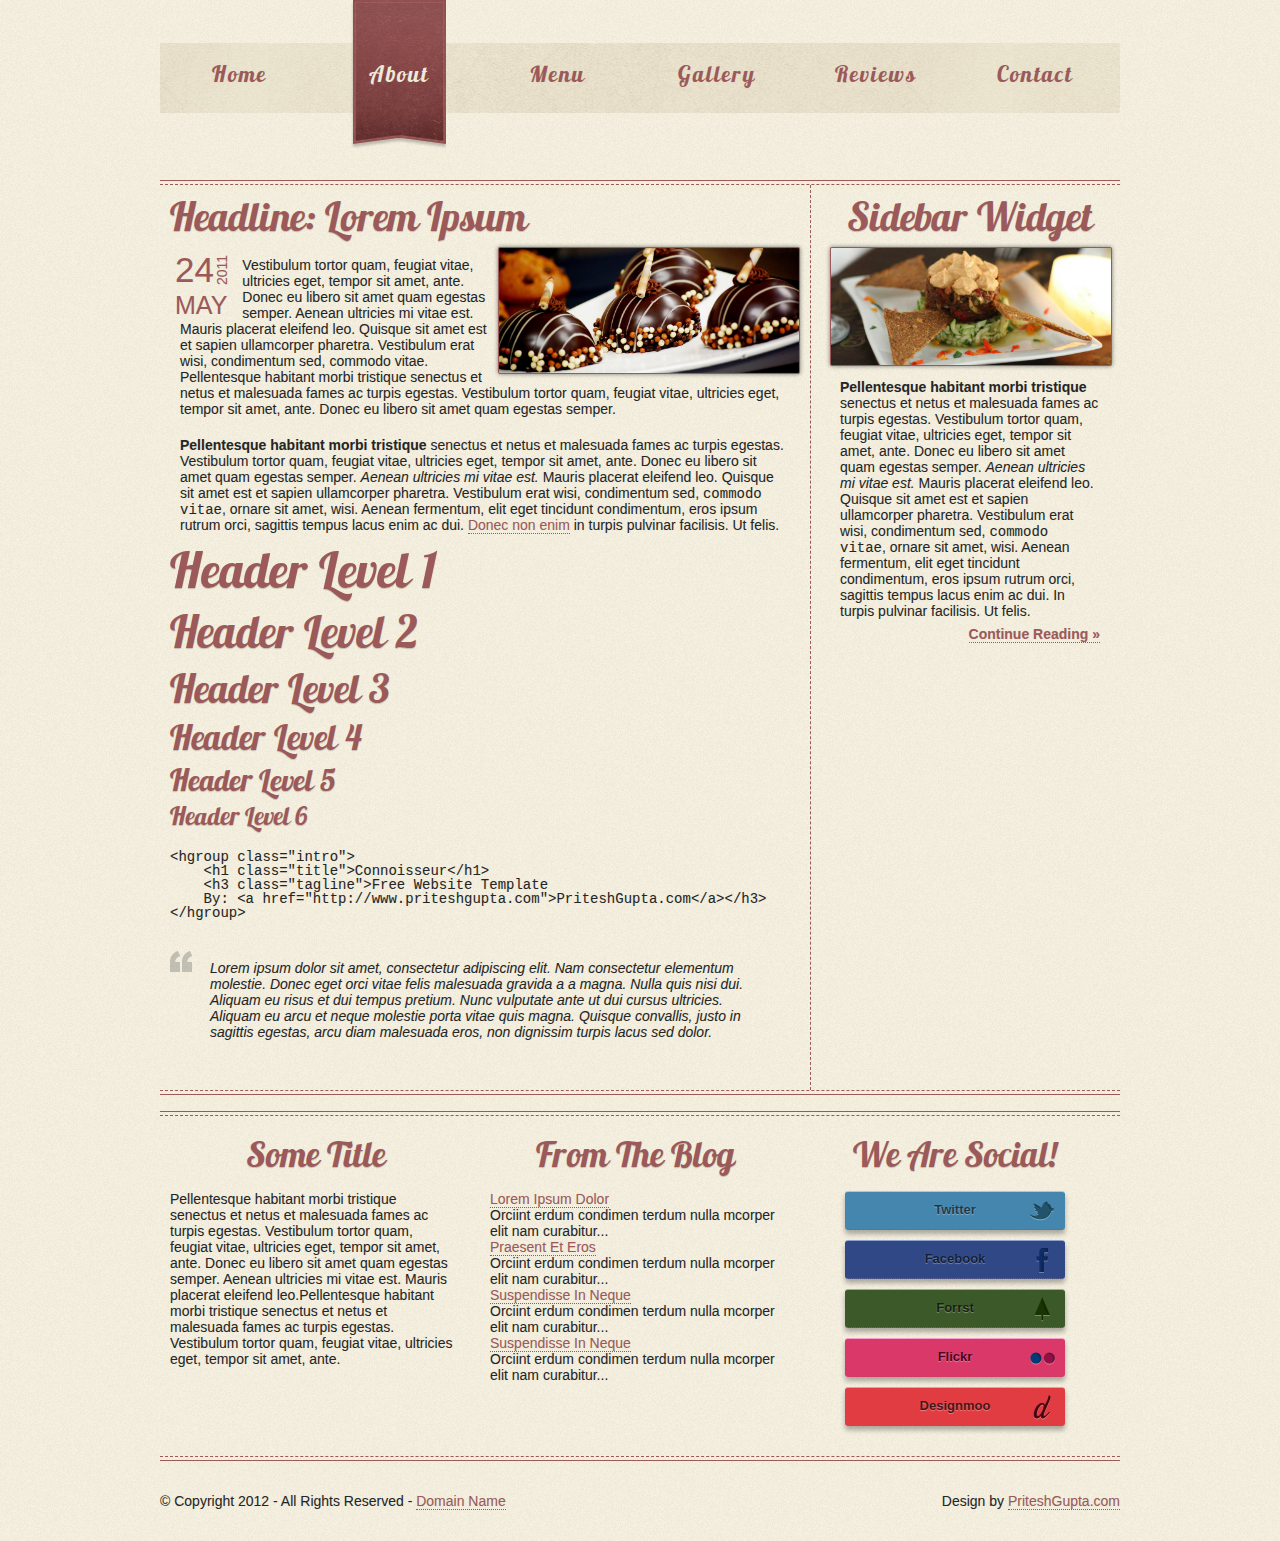
<file: about.html>
<!DOCTYPE HTML>
<html>
<head>
<meta http-equiv="Content-Type" content="text/html; charset=utf-8">
<title>Connoisseur</title>
<link href="styles/style.css" rel="stylesheet" type="text/css" media="screen" />
</head>
<body>
<div id="container">
  <header>
    <nav>
      <ul id="nav">
        <li><a href="index.html">Home</a></li>
        <li><a href="about.html" class="current">About</a></li>
        <li><a href="menu.html">Menu</a></li>
        <li><a href="gallery.html">Gallery</a></li>
        <li><a href="reviews.html">Reviews</a></li>
        <li><a href="contact.html">Contact</a></li>
      </ul>
    </nav>
  </header>
  <div class="wrapper">
    <div class="border"></div>
    <article>
      <h3>Headline: Lorem Ipsum</h3>
      <div class="date"><span class="day">24</span> <span class="month">May</span> <span class="year">2011</span> </div>
      <img src="images/home/3.jpg" width="300" class="right" alt="" />
      <p>Vestibulum tortor quam, feugiat vitae, ultricies eget, tempor sit amet, ante. Donec eu libero sit amet quam egestas semper. Aenean ultricies mi vitae est. Mauris placerat eleifend leo. Quisque sit amet est et sapien ullamcorper pharetra. Vestibulum erat wisi, condimentum sed, commodo vitae. Pellentesque habitant morbi tristique senectus et netus et malesuada fames ac turpis egestas. Vestibulum tortor quam, feugiat vitae, ultricies eget, tempor sit amet, ante. Donec eu libero sit amet quam egestas semper. </p>
      <p><strong>Pellentesque habitant morbi tristique</strong> senectus et netus et malesuada fames ac turpis egestas. Vestibulum tortor quam, feugiat vitae, ultricies eget, tempor sit amet, ante. Donec eu libero sit amet quam egestas semper. <em>Aenean ultricies mi vitae est.</em> Mauris placerat eleifend leo. Quisque sit amet est et sapien ullamcorper pharetra. Vestibulum erat wisi, condimentum sed, <code>commodo vitae</code>, ornare sit amet, wisi. Aenean fermentum, elit eget tincidunt condimentum, eros ipsum rutrum orci, sagittis tempus lacus enim ac dui. <a href="#">Donec non enim</a> in turpis pulvinar facilisis. Ut felis.</p>
      <h1>Header Level 1</h1>
      <h2>Header Level 2</h2>
      <h3>Header Level 3</h3>
      <h4>Header Level 4</h4>
      <h5>Header Level 5</h5>
      <h6>Header Level 6</h6>
      <pre><code>
&lt;hgroup class="intro"&gt;
    &lt;h1 class="title"&gt;Connoisseur&lt;/h1&gt;
    &lt;h3 class="tagline"&gt;Free Website Template 
    By: &lt;a href="http://www.priteshgupta.com"&gt;PriteshGupta.com&lt;/a&gt;&lt;/h3&gt;
&lt;/hgroup&gt;
</code></pre>
      <blockquote>
        <p>Lorem ipsum dolor sit amet, consectetur adipiscing elit. Nam consectetur elementum molestie. Donec eget orci vitae felis malesuada gravida a a magna. Nulla quis nisi dui. Aliquam eu risus et dui tempus pretium. Nunc vulputate ante ut dui cursus ultricies. Aliquam eu arcu et neque molestie porta vitae quis magna. Quisque convallis, justo in sagittis egestas, arcu diam malesuada eros, non dignissim turpis lacus sed dolor.</p>
      </blockquote>
    </article>
    <aside class="sidebar">
      <h3>Sidebar Widget</h3>
      <img src="images/home/1.jpg" width="280" alt="" />
      <p><strong>Pellentesque habitant morbi tristique</strong> senectus et netus et malesuada fames ac turpis egestas. Vestibulum tortor quam, feugiat vitae, ultricies eget, tempor sit amet, ante. Donec eu libero sit amet quam egestas semper. <em>Aenean ultricies mi vitae est.</em> Mauris placerat eleifend leo. Quisque sit amet est et sapien ullamcorper pharetra. Vestibulum erat wisi, condimentum sed, <code>commodo vitae</code>, ornare sit amet, wisi. Aenean fermentum, elit eget tincidunt condimentum, eros ipsum rutrum orci, sagittis tempus lacus enim ac dui. In turpis pulvinar facilisis. Ut felis.<br>
        <a href="" class="right" style="padding-top:7px"><strong>Continue Reading &raquo;</strong></a></p>
    </aside>
    <div class="border2"></div>
    <br>
  </div>
  <footer>
    <div class="border"></div>
    <div class="footer-widget">
      <h4>Some Title</h4>
      <p>Pellentesque habitant morbi tristique senectus et netus et malesuada fames ac turpis egestas. Vestibulum tortor quam, feugiat vitae, ultricies eget, tempor sit amet, ante. Donec eu libero sit amet quam egestas semper. Aenean ultricies mi vitae est. Mauris placerat eleifend leo.Pellentesque habitant morbi tristique senectus et netus et malesuada fames ac turpis egestas. Vestibulum tortor quam, feugiat vitae, ultricies eget, tempor sit amet, ante. </p>
    </div>
    <div class="footer-widget">
      <h4>From The Blog</h4>
      <ul class="blog">
        <li><a href="#">Lorem Ipsum Dolor</a><br/>
          Orciint erdum condimen terdum nulla mcorper elit nam curabitur... </li>
        <li><a href="#">Praesent Et Eros</a><br/>
          Orciint erdum condimen terdum nulla mcorper elit nam curabitur... </li>
        <li><a href="#">Suspendisse In Neque</a><br/>
          Orciint erdum condimen terdum nulla mcorper elit nam curabitur... </li>
        <li><a href="#">Suspendisse In Neque</a><br/>
          Orciint erdum condimen terdum nulla mcorper elit nam curabitur... </li>
      </ul>
    </div>
    <div class="footer-widget">
      <h4>We Are Social!</h4>
      <div id="social"> <a href="http://twitter.com/priteshgupta" class="s3d twitter"> Twitter <span class="icons twitter"></span> </a> <a href="http://www.facebook.com/priteshgupta" class="s3d facebook"> Facebook <span class="icons facebook"></span> </a> <a href="http://forrst.com/people/priteshgupta" class="s3d forrst"> Forrst <span class="icons forrst"></span> </a> <a href="http://www.flickr.com/photos/priteshgupta" class="s3d flickr"> Flickr <span class="icons flickr"></span> </a> <a href="#" class="s3d designmoo"> Designmoo <span class="icons designmoo"></span> </a> </div>
    </div>
    <div class="border2"></div>
    <br />
    <span class="copyright"><span class="left"><br />
    &copy; Copyright 2012 - All Rights Reserved - <a href="#">Domain Name</a></span><span class="right"><br />
    Design by <a href="http://www.priteshgupta.com">PriteshGupta.com</a><br />
    <br>
    <br />
    </span></span></footer>
</div>
</body>
</html>
</file>
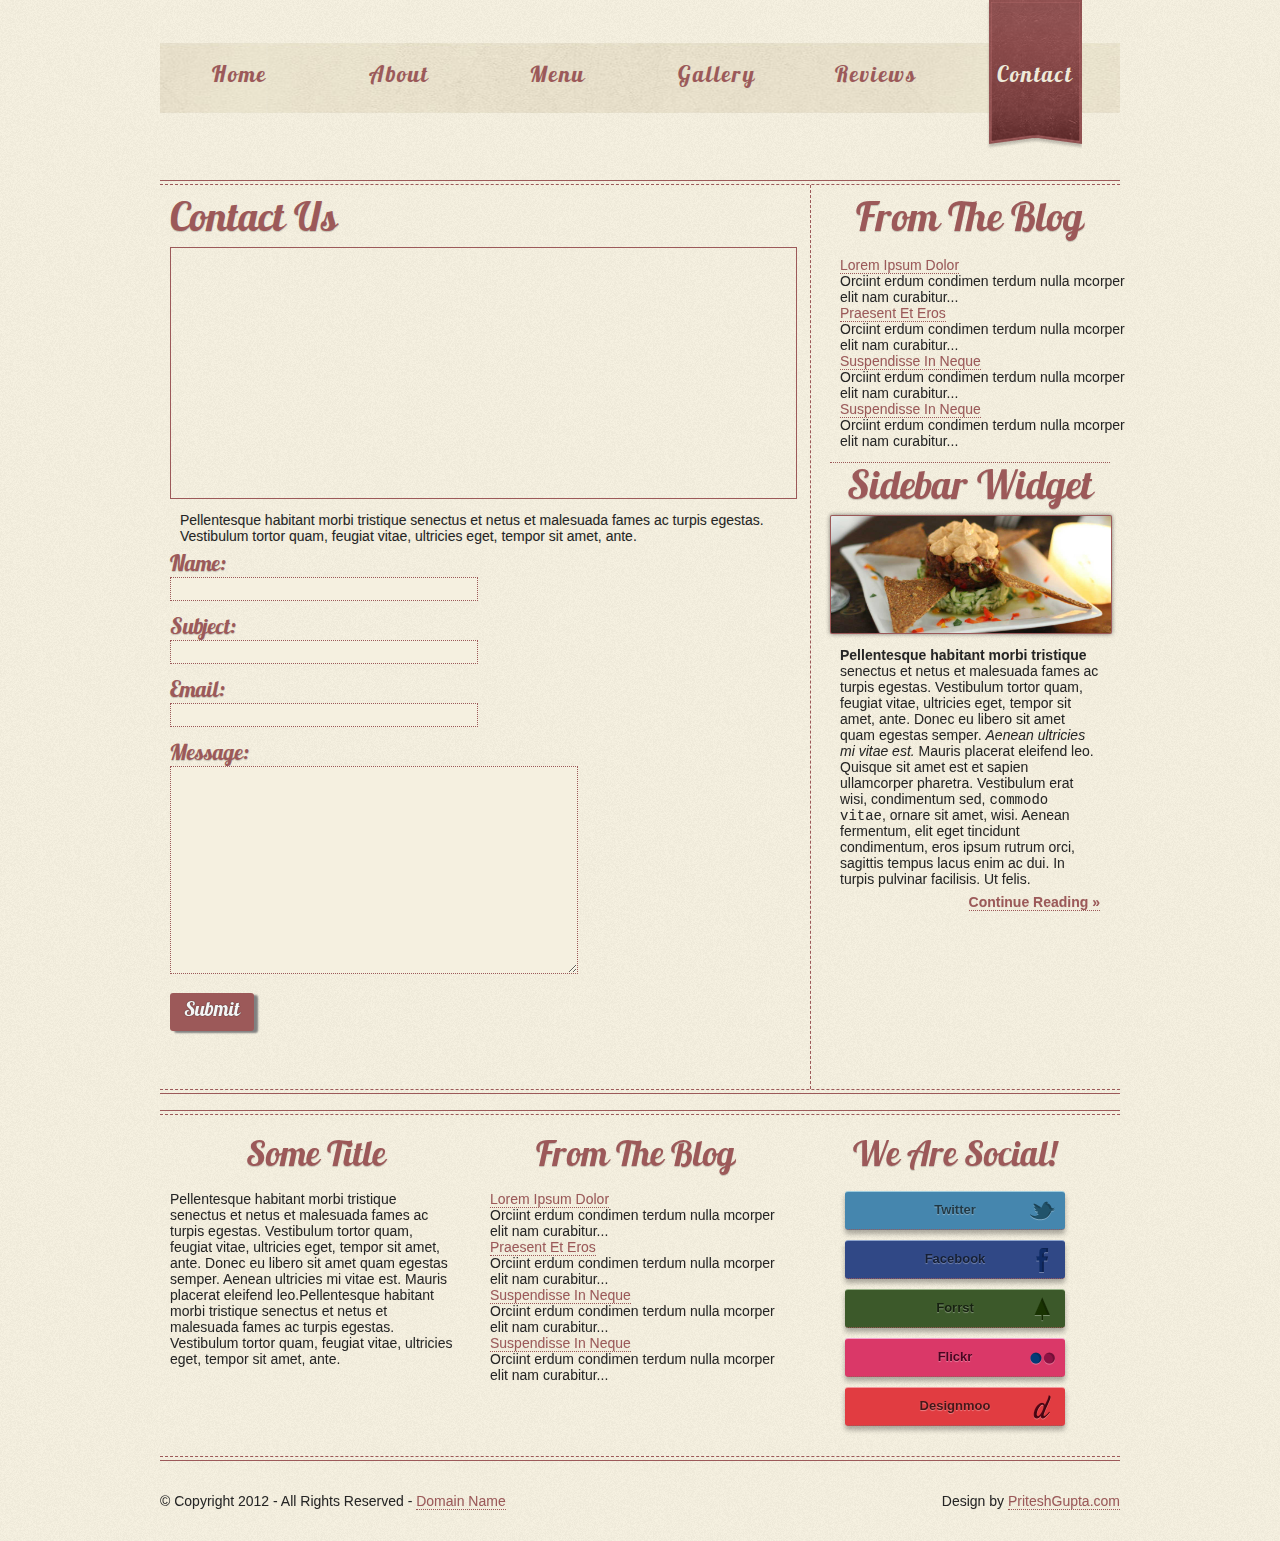
<file: contact.html>
<!DOCTYPE HTML>
<html>
<head>
<meta http-equiv="Content-Type" content="text/html; charset=utf-8">
<title>Connoisseur</title>
<link href="styles/style.css" rel="stylesheet" type="text/css" media="screen" />
</head>
<body>
<div id="container">
  <header>
    <nav>
      <ul id="nav">
        <li><a href="index.html">Home</a></li>
        <li><a href="about.html">About</a></li>
        <li><a href="menu.html">Menu</a></li>
        <li><a href="gallery.html">Gallery</a></li>
        <li><a href="reviews.html">Reviews</a></li>
        <li><a href="contact.html" class="current">Contact</a></li>
      </ul>
    </nav>
  </header>
  <div class="wrapper">
    <div class="border"></div>
    <article>
      <h3>Contact Us</h3>
      <iframe width="625" height="250" src="http://maps.google.com/maps?f=q&amp;source=s_q&amp;hl=en&amp;geocode=&amp;q=701+1st+Ave,+Sunnyvale,+CA+94089,+USA&amp;aq=0&amp;oq=701+&amp;sll=37.0625,-95.677068&amp;sspn=45.418852,93.076172&amp;t=v&amp;ie=UTF8&amp;hq=&amp;hnear=701+1st+Ave,+Sunnyvale,+California+94089&amp;z=14&amp;ll=37.417222,-122.02511&amp;output=embed"></iframe>
      <br />
      <p>Pellentesque habitant morbi tristique senectus et netus et malesuada fames ac turpis egestas. Vestibulum tortor quam, feugiat vitae, ultricies eget, tempor sit amet, ante.</p>
      <form action="#" method="post">
        <label for="name">Name:</label>
        <br>
        <input type="text" name="name" id="name" value="" tabindex="1" required/>
        <br>
        <br>
        <label for="name">Subject:</label>
        <br>
        <input type="text" name="name" id="subject" value="" tabindex="1" />
        <br>
        <br>
        <label for="name">Email:</label>
        <br>
        <input type="text" name="name" id="email" value="" tabindex="1" required/>
        <br>
        <br>
        <label for="textarea">Message:</label>
        <br>
        <textarea cols="40" rows="8" name="textarea" id="textarea"></textarea>
        <br>
        <br>
        <input type="submit" value="Submit" class="button" />
      </form>
      <br>
      <br>
      <br>
    </article>
    <aside class="sidebar">
      <h3>From The Blog</h3>
      <ul class="blog">
        <li><a href="#">Lorem Ipsum Dolor</a><br/>
          Orciint erdum condimen terdum nulla mcorper elit nam curabitur... </li>
        <li><a href="#">Praesent Et Eros</a><br/>
          Orciint erdum condimen terdum nulla mcorper elit nam curabitur... </li>
        <li><a href="#">Suspendisse In Neque</a><br/>
          Orciint erdum condimen terdum nulla mcorper elit nam curabitur... </li>
        <li><a href="#">Suspendisse In Neque</a><br/>
          Orciint erdum condimen terdum nulla mcorper elit nam curabitur... </li>
      </ul>
      <div class="border3"></div>
      <h3>Sidebar Widget</h3>
      <img src="images/home/1.jpg" width="280" alt="" />
      <p><strong>Pellentesque habitant morbi tristique</strong> senectus et netus et malesuada fames ac turpis egestas. Vestibulum tortor quam, feugiat vitae, ultricies eget, tempor sit amet, ante. Donec eu libero sit amet quam egestas semper. <em>Aenean ultricies mi vitae est.</em> Mauris placerat eleifend leo. Quisque sit amet est et sapien ullamcorper pharetra. Vestibulum erat wisi, condimentum sed, <code>commodo vitae</code>, ornare sit amet, wisi. Aenean fermentum, elit eget tincidunt condimentum, eros ipsum rutrum orci, sagittis tempus lacus enim ac dui. In turpis pulvinar facilisis. Ut felis.<br>
        <a href="" class="right" style="padding-top:7px"><strong>Continue Reading &raquo;</strong></a></p>
    </aside>
    <div class="border2"></div>
    <br>
  </div>
  <footer>
    <div class="border"></div>
    <div class="footer-widget">
      <h4>Some Title</h4>
      <p>Pellentesque habitant morbi tristique senectus et netus et malesuada fames ac turpis egestas. Vestibulum tortor quam, feugiat vitae, ultricies eget, tempor sit amet, ante. Donec eu libero sit amet quam egestas semper. Aenean ultricies mi vitae est. Mauris placerat eleifend leo.Pellentesque habitant morbi tristique senectus et netus et malesuada fames ac turpis egestas. Vestibulum tortor quam, feugiat vitae, ultricies eget, tempor sit amet, ante. </p>
    </div>
    <div class="footer-widget">
      <h4>From The Blog</h4>
      <ul class="blog">
        <li><a href="#">Lorem Ipsum Dolor</a><br/>
          Orciint erdum condimen terdum nulla mcorper elit nam curabitur... </li>
        <li><a href="#">Praesent Et Eros</a><br/>
          Orciint erdum condimen terdum nulla mcorper elit nam curabitur... </li>
        <li><a href="#">Suspendisse In Neque</a><br/>
          Orciint erdum condimen terdum nulla mcorper elit nam curabitur... </li>
        <li><a href="#">Suspendisse In Neque</a><br/>
          Orciint erdum condimen terdum nulla mcorper elit nam curabitur... </li>
      </ul>
    </div>
    <div class="footer-widget">
      <h4>We Are Social!</h4>
      <div id="social"> <a href="http://twitter.com/priteshgupta" class="s3d twitter"> Twitter <span class="icons twitter"></span> </a> <a href="http://www.facebook.com/priteshgupta" class="s3d facebook"> Facebook <span class="icons facebook"></span> </a> <a href="http://forrst.com/people/priteshgupta" class="s3d forrst"> Forrst <span class="icons forrst"></span> </a> <a href="http://www.flickr.com/photos/priteshgupta" class="s3d flickr"> Flickr <span class="icons flickr"></span> </a> <a href="#" class="s3d designmoo"> Designmoo <span class="icons designmoo"></span> </a> </div>
    </div>
    <div class="border2"></div>
    <br />
    <span class="copyright"><span class="left"><br />
    &copy; Copyright 2012 - All Rights Reserved - <a href="#">Domain Name</a></span><span class="right"><br />
    Design by <a href="http://www.priteshgupta.com">PriteshGupta.com</a><br />
    <br>
    <br />
    </span></span></footer>
</div>
</body>
</html>
</file>
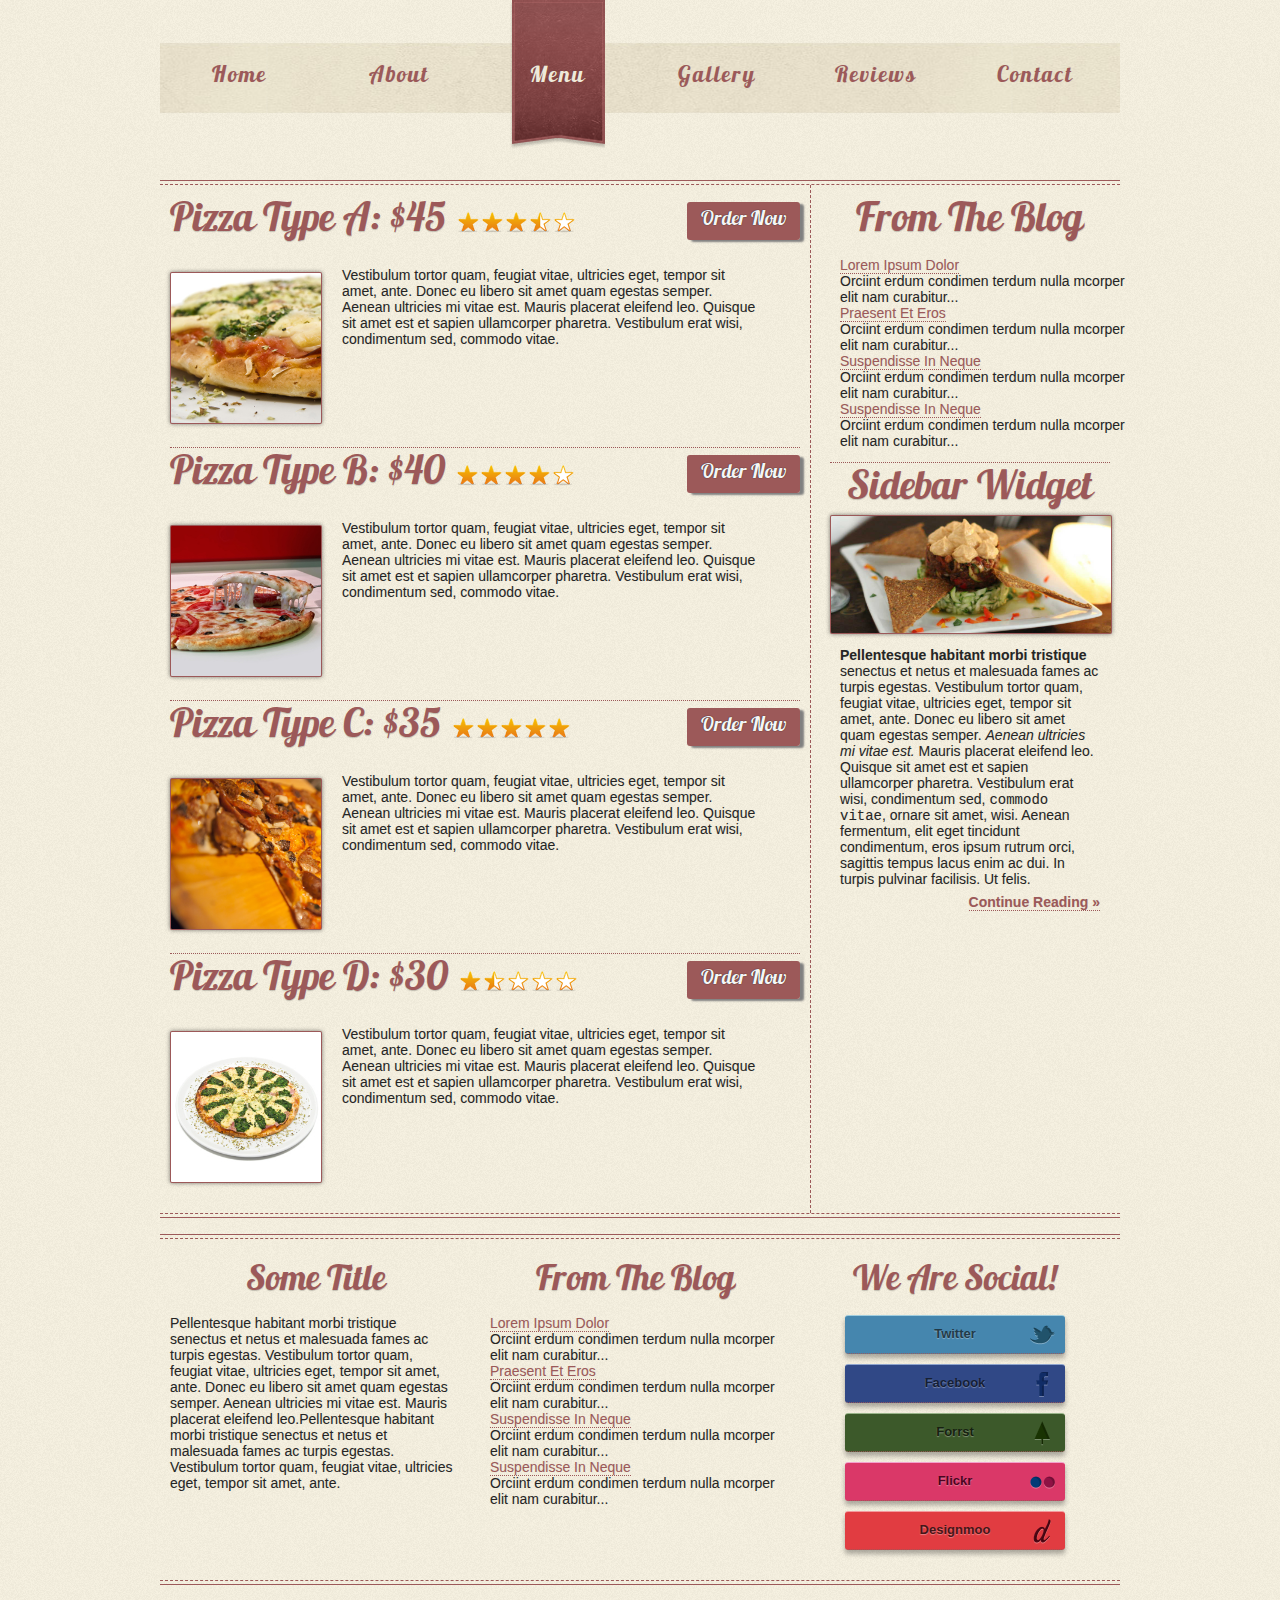
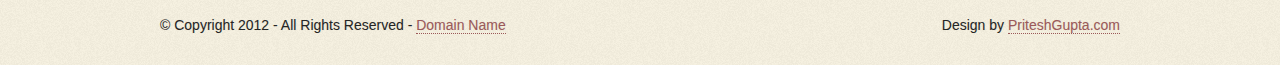
<file: menu.html>
<!DOCTYPE HTML>
<html>
<head>
<meta http-equiv="Content-Type" content="text/html; charset=utf-8">
<title>Connoisseur</title>
<link href="styles/style.css" rel="stylesheet" type="text/css" media="screen" />
</head>
<body>
<div id="container">
  <header>
    <nav>
      <ul id="nav">
        <li><a href="index.html">Home</a></li>
        <li><a href="about.html">About</a></li>
        <li><a href="menu.html" class="current">Menu</a></li>
        <li><a href="gallery.html">Gallery</a></li>
        <li><a href="reviews.html">Reviews</a></li>
        <li><a href="contact.html">Contact</a></li>
      </ul>
    </nav>
  </header>
  <div class="wrapper">
    <div class="border"></div>
    <article class="menu">
      <div class="left">
        <h3>Pizza Type A: $45</h3>
      </div>
      <div class="left star"><img src="images/star_full.png" class="noeffects" alt=""><img src="images/star_full.png" class="noeffects" alt=""><img src="images/star_full.png" class="noeffects" alt=""><img src="images/star_half_full.png" class="noeffects" alt=""><img src="images/star_empty.png" class="noeffects" alt=""></div>
      <div class="right menu-order"><a class="button" href="">Order Now</a></div>
      <img src="images/menu/pizza2.jpeg" class="left clear item" width="150" alt="">
      <p class="left">Vestibulum tortor quam, feugiat vitae, ultricies eget, tempor sit amet, ante. Donec eu libero sit amet quam egestas semper. Aenean ultricies mi vitae est. Mauris placerat eleifend leo. Quisque sit amet est et sapien ullamcorper pharetra. Vestibulum erat wisi, condimentum sed, commodo vitae.</p>
      <div class="border3"></div>
      <div class="left">
        <h3>Pizza Type B: $40</h3>
      </div>
      <div class="left star"><img src="images/star_full.png" class="noeffects" alt=""><img src="images/star_full.png" class="noeffects" alt=""><img src="images/star_full.png" class="noeffects" alt=""><img src="images/star_full.png" class="noeffects" alt=""><img src="images/star_empty.png" class="noeffects" alt=""></div>
      <div class="right menu-order"><a class="button" href="">Order Now</a></div>
      <img src="images/menu/pizza4.jpeg" class="left clear item" width="150" alt="">
      <p class="left">Vestibulum tortor quam, feugiat vitae, ultricies eget, tempor sit amet, ante. Donec eu libero sit amet quam egestas semper. Aenean ultricies mi vitae est. Mauris placerat eleifend leo. Quisque sit amet est et sapien ullamcorper pharetra. Vestibulum erat wisi, condimentum sed, commodo vitae.</p>
      <div class="border3"></div>
      <div class="left">
        <h3>Pizza Type C: $35</h3>
      </div>
      <div class="left star"><img src="images/star_full.png" class="noeffects" alt=""><img src="images/star_full.png" class="noeffects" alt=""><img src="images/star_full.png" class="noeffects" alt=""><img src="images/star_full.png" class="noeffects" alt=""><img src="images/star_full.png" class="noeffects" alt=""></div>
      <div class="right menu-order"><a class="button" href="">Order Now</a></div>
      <img src="images/menu/pizza.jpeg" class="left clear item" width="150" alt="">
      <p class="left">Vestibulum tortor quam, feugiat vitae, ultricies eget, tempor sit amet, ante. Donec eu libero sit amet quam egestas semper. Aenean ultricies mi vitae est. Mauris placerat eleifend leo. Quisque sit amet est et sapien ullamcorper pharetra. Vestibulum erat wisi, condimentum sed, commodo vitae.</p>
      <div class="border3"></div>
      <div class="left">
        <h3>Pizza Type D: $30</h3>
      </div>
      <div class="left star"><img src="images/star_full.png" class="noeffects" alt=""><img src="images/star_half_full.png" class="noeffects" alt=""><img src="images/star_empty.png" class="noeffects" alt=""><img src="images/star_empty.png" class="noeffects" alt=""><img src="images/star_empty.png" class="noeffects" alt=""></div>
      <div class="right menu-order"><a class="button" href="">Order Now</a></div>
      <img src="images/menu/pizza3.jpeg" class="left clear item" width="150" alt="">
      <p class="left">Vestibulum tortor quam, feugiat vitae, ultricies eget, tempor sit amet, ante. Donec eu libero sit amet quam egestas semper. Aenean ultricies mi vitae est. Mauris placerat eleifend leo. Quisque sit amet est et sapien ullamcorper pharetra. Vestibulum erat wisi, condimentum sed, commodo vitae.</p>
    </article>
    <aside class="sidebar">
      <h3>From The Blog</h3>
      <ul class="blog">
        <li><a href="#">Lorem Ipsum Dolor</a><br/>
          Orciint erdum condimen terdum nulla mcorper elit nam curabitur... </li>
        <li><a href="#">Praesent Et Eros</a><br/>
          Orciint erdum condimen terdum nulla mcorper elit nam curabitur... </li>
        <li><a href="#">Suspendisse In Neque</a><br/>
          Orciint erdum condimen terdum nulla mcorper elit nam curabitur... </li>
        <li><a href="#">Suspendisse In Neque</a><br/>
          Orciint erdum condimen terdum nulla mcorper elit nam curabitur... </li>
      </ul>
      <div class="border3"></div>
      <h3>Sidebar Widget</h3>
      <img src="images/home/1.jpg" width="280" alt="" />
      <p><strong>Pellentesque habitant morbi tristique</strong> senectus et netus et malesuada fames ac turpis egestas. Vestibulum tortor quam, feugiat vitae, ultricies eget, tempor sit amet, ante. Donec eu libero sit amet quam egestas semper. <em>Aenean ultricies mi vitae est.</em> Mauris placerat eleifend leo. Quisque sit amet est et sapien ullamcorper pharetra. Vestibulum erat wisi, condimentum sed, <code>commodo vitae</code>, ornare sit amet, wisi. Aenean fermentum, elit eget tincidunt condimentum, eros ipsum rutrum orci, sagittis tempus lacus enim ac dui. In turpis pulvinar facilisis. Ut felis.<br>
        <a href="" class="right" style="padding-top:7px"><strong>Continue Reading &raquo;</strong></a></p>
    </aside>
    <div class="border2"></div>
    <br>
  </div>
  <footer>
    <div class="border"></div>
    <div class="footer-widget">
      <h4>Some Title</h4>
      <p>Pellentesque habitant morbi tristique senectus et netus et malesuada fames ac turpis egestas. Vestibulum tortor quam, feugiat vitae, ultricies eget, tempor sit amet, ante. Donec eu libero sit amet quam egestas semper. Aenean ultricies mi vitae est. Mauris placerat eleifend leo.Pellentesque habitant morbi tristique senectus et netus et malesuada fames ac turpis egestas. Vestibulum tortor quam, feugiat vitae, ultricies eget, tempor sit amet, ante. </p>
    </div>
    <div class="footer-widget">
      <h4>From The Blog</h4>
      <ul class="blog">
        <li><a href="#">Lorem Ipsum Dolor</a><br/>
          Orciint erdum condimen terdum nulla mcorper elit nam curabitur... </li>
        <li><a href="#">Praesent Et Eros</a><br/>
          Orciint erdum condimen terdum nulla mcorper elit nam curabitur... </li>
        <li><a href="#">Suspendisse In Neque</a><br/>
          Orciint erdum condimen terdum nulla mcorper elit nam curabitur... </li>
        <li><a href="#">Suspendisse In Neque</a><br/>
          Orciint erdum condimen terdum nulla mcorper elit nam curabitur... </li>
      </ul>
    </div>
    <div class="footer-widget">
      <h4>We Are Social!</h4>
      <div id="social"> <a href="http://twitter.com/priteshgupta" class="s3d twitter"> Twitter <span class="icons twitter"></span> </a> <a href="http://www.facebook.com/priteshgupta" class="s3d facebook"> Facebook <span class="icons facebook"></span> </a> <a href="http://forrst.com/people/priteshgupta" class="s3d forrst"> Forrst <span class="icons forrst"></span> </a> <a href="http://www.flickr.com/photos/priteshgupta" class="s3d flickr"> Flickr <span class="icons flickr"></span> </a> <a href="#" class="s3d designmoo"> Designmoo <span class="icons designmoo"></span> </a> </div>
    </div>
    <div class="border2"></div>
    <br />
    <span class="copyright"><span class="left"><br />
    &copy; Copyright 2012 - All Rights Reserved - <a href="#">Domain Name</a></span><span class="right"><br />
    Design by <a href="http://www.priteshgupta.com">PriteshGupta.com</a><br />
    <br>
    <br />
    </span></span></footer>
</div>
</body>
</html>
</file>
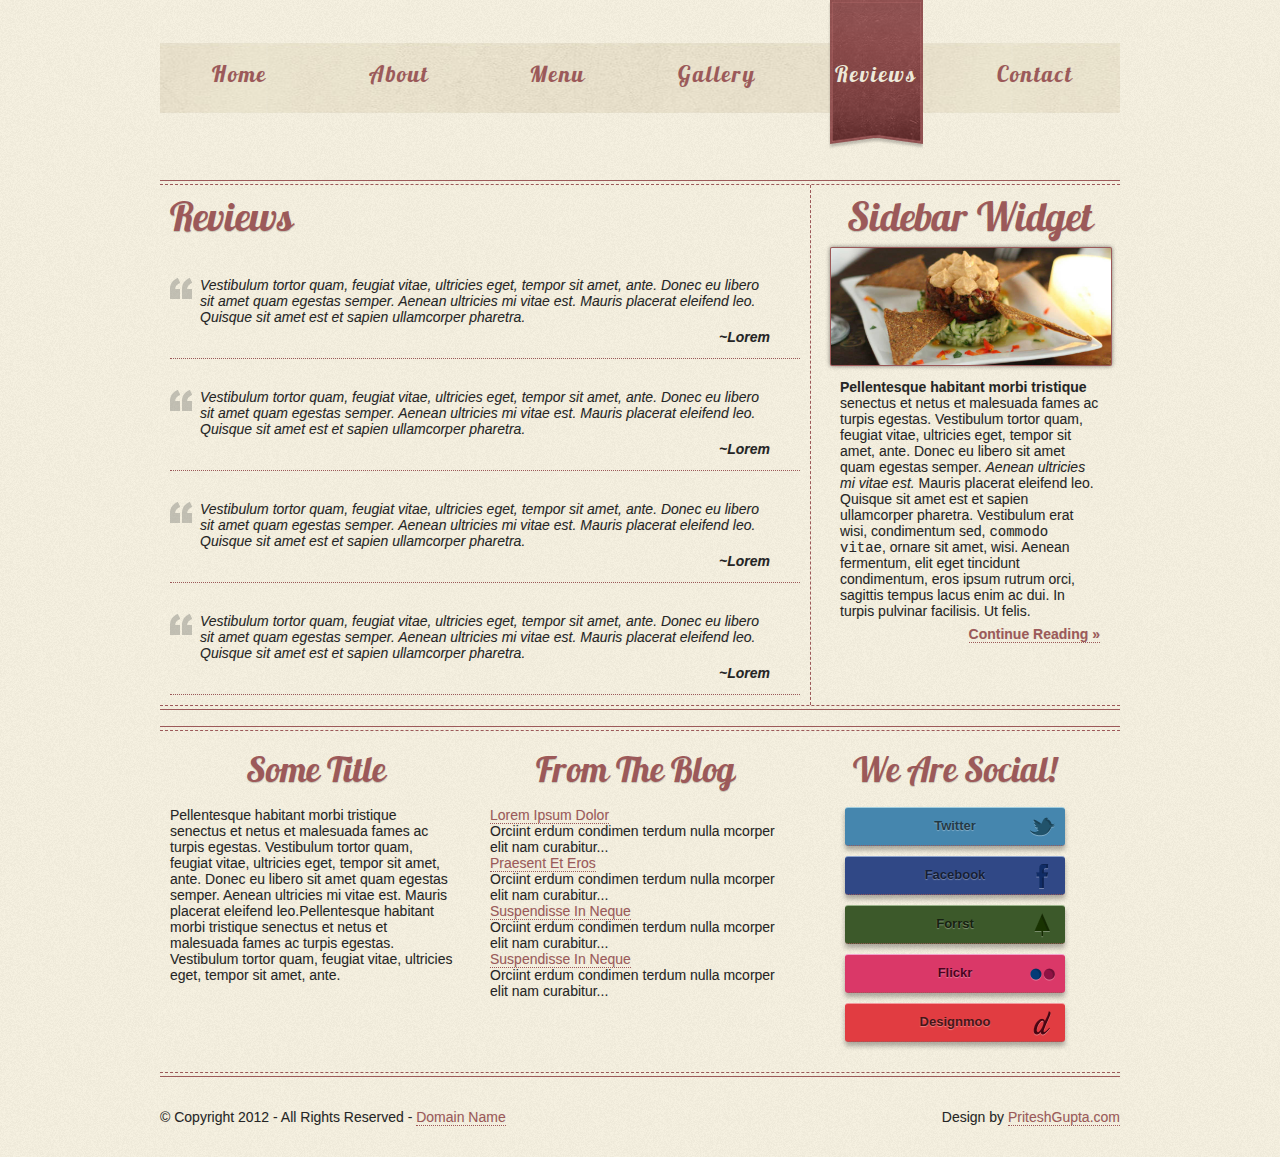
<file: reviews.html>
<!DOCTYPE HTML>
<html>
<head>
<meta http-equiv="Content-Type" content="text/html; charset=utf-8">
<title>Connoisseur</title>
<link href="styles/style.css" rel="stylesheet" type="text/css" media="screen" />
</head>
<body>
<div id="container">
  <header>
    <nav>
      <ul id="nav">
        <li><a href="index.html">Home</a></li>
        <li><a href="about.html">About</a></li>
        <li><a href="menu.html">Menu</a></li>
        <li><a href="gallery.html">Gallery</a></li>
        <li><a href="reviews.html" class="current">Reviews</a></li>
        <li><a href="contact.html">Contact</a></li>
      </ul>
    </nav>
  </header>
  <div class="wrapper">
    <div class="border"></div>
    <article>
      <h3>Reviews</h3>
      <blockquote>Vestibulum tortor quam, feugiat vitae, ultricies eget, tempor sit amet, ante. Donec eu libero sit amet quam egestas semper. Aenean ultricies mi vitae est. Mauris placerat eleifend leo. Quisque sit amet est et sapien ullamcorper pharetra.<span>~Lorem</span></blockquote>
      <div class="border3"></div>
      <blockquote>Vestibulum tortor quam, feugiat vitae, ultricies eget, tempor sit amet, ante. Donec eu libero sit amet quam egestas semper. Aenean ultricies mi vitae est. Mauris placerat eleifend leo. Quisque sit amet est et sapien ullamcorper pharetra.<span>~Lorem</span></blockquote>
      <div class="border3"></div>
      <blockquote>Vestibulum tortor quam, feugiat vitae, ultricies eget, tempor sit amet, ante. Donec eu libero sit amet quam egestas semper. Aenean ultricies mi vitae est. Mauris placerat eleifend leo. Quisque sit amet est et sapien ullamcorper pharetra.<span>~Lorem</span></blockquote>
      <div class="border3"></div>
      <blockquote>Vestibulum tortor quam, feugiat vitae, ultricies eget, tempor sit amet, ante. Donec eu libero sit amet quam egestas semper. Aenean ultricies mi vitae est. Mauris placerat eleifend leo. Quisque sit amet est et sapien ullamcorper pharetra.<span>~Lorem</span></blockquote>
      <div class="border3"></div>
    </article>
    <aside class="sidebar">
      <h3>Sidebar Widget</h3>
      <img src="images/home/1.jpg" width="280" alt="" />
      <p><strong>Pellentesque habitant morbi tristique</strong> senectus et netus et malesuada fames ac turpis egestas. Vestibulum tortor quam, feugiat vitae, ultricies eget, tempor sit amet, ante. Donec eu libero sit amet quam egestas semper. <em>Aenean ultricies mi vitae est.</em> Mauris placerat eleifend leo. Quisque sit amet est et sapien ullamcorper pharetra. Vestibulum erat wisi, condimentum sed, <code>commodo vitae</code>, ornare sit amet, wisi. Aenean fermentum, elit eget tincidunt condimentum, eros ipsum rutrum orci, sagittis tempus lacus enim ac dui. In turpis pulvinar facilisis. Ut felis.<br>
        <a href="" class="right" style="padding-top:7px"><strong>Continue Reading &raquo;</strong></a></p>
    </aside>
    <div class="border2"></div>
    <br>
  </div>
  <footer>
    <div class="border"></div>
    <div class="footer-widget">
      <h4>Some Title</h4>
      <p>Pellentesque habitant morbi tristique senectus et netus et malesuada fames ac turpis egestas. Vestibulum tortor quam, feugiat vitae, ultricies eget, tempor sit amet, ante. Donec eu libero sit amet quam egestas semper. Aenean ultricies mi vitae est. Mauris placerat eleifend leo.Pellentesque habitant morbi tristique senectus et netus et malesuada fames ac turpis egestas. Vestibulum tortor quam, feugiat vitae, ultricies eget, tempor sit amet, ante. </p>
    </div>
    <div class="footer-widget">
      <h4>From The Blog</h4>
      <ul class="blog">
        <li><a href="#">Lorem Ipsum Dolor</a><br/>
          Orciint erdum condimen terdum nulla mcorper elit nam curabitur... </li>
        <li><a href="#">Praesent Et Eros</a><br/>
          Orciint erdum condimen terdum nulla mcorper elit nam curabitur... </li>
        <li><a href="#">Suspendisse In Neque</a><br/>
          Orciint erdum condimen terdum nulla mcorper elit nam curabitur... </li>
        <li><a href="#">Suspendisse In Neque</a><br/>
          Orciint erdum condimen terdum nulla mcorper elit nam curabitur... </li>
      </ul>
    </div>
    <div class="footer-widget">
      <h4>We Are Social!</h4>
      <div id="social"> <a href="http://twitter.com/priteshgupta" class="s3d twitter"> Twitter <span class="icons twitter"></span> </a> <a href="http://www.facebook.com/priteshgupta" class="s3d facebook"> Facebook <span class="icons facebook"></span> </a> <a href="http://forrst.com/people/priteshgupta" class="s3d forrst"> Forrst <span class="icons forrst"></span> </a> <a href="http://www.flickr.com/photos/priteshgupta" class="s3d flickr"> Flickr <span class="icons flickr"></span> </a> <a href="#" class="s3d designmoo"> Designmoo <span class="icons designmoo"></span> </a> </div>
    </div>
    <div class="border2"></div>
    <br />
    <span class="copyright"><span class="left"><br />
    &copy; Copyright 2012 - All Rights Reserved - <a href="#">Domain Name</a></span><span class="right"><br />
    Design by <a href="http://www.priteshgupta.com">PriteshGupta.com</a><br />
    <br>
    <br />
    </span></span></footer>
</div>
</body>
</html>
</file>
<file: styles/style.css>
/*
Template Name: Connoisseur
Theme URI: http://www.priteshgupta.com/templates/connoisseur
Description: HTML5 and CSS3 Free Website Theme
Author: Pritesh Gupta
Author URI: http://www.priteshgupta.com/
Version: 1.0
License: New BSD License
License URI: license.txt
 */
/**
 * Connoisseur Template Version 1.0
 * By PriteshGupta.com
 * Download for free at http://www.priteshgupta.com/templates/connoisseur

Released under New BSD License
http://www.opensource.org/licenses/bsd-license.php

Copyright (c) 2012, PriteshGupta.com
All rights reserved.

Redistribution and use in source and binary forms, with or without modification,
are permitted provided that the following conditions are met:

 * Redistributions of source code must retain the above copyright notice,
this list of conditions and the following disclaimer.

 * Redistributions in binary form must reproduce the above copyright notice,
this list of conditions and the following disclaimer in the documentation
and/or other materials provided with the distribution.

 * Neither the name of PriteshGupta.com nor the names of its
contributors may be used to endorse or promote products derived from this
software without specific prior written permission.

THIS SOFTWARE IS PROVIDED BY THE COPYRIGHT HOLDERS AND CONTRIBUTORS "AS IS" AND
ANY EXPRESS OR IMPLIED WARRANTIES, INCLUDING, BUT NOT LIMITED TO, THE IMPLIED
WARRANTIES OF MERCHANTABILITY AND FITNESS FOR A PARTICULAR PURPOSE ARE
DISCLAIMED. IN NO EVENT SHALL THE COPYRIGHT OWNER OR CONTRIBUTORS BE LIABLE FOR
ANY DIRECT, INDIRECT, INCIDENTAL, SPECIAL, EXEMPLARY, OR CONSEQUENTIAL DAMAGES
(INCLUDING, BUT NOT LIMITED TO, PROCUREMENT OF SUBSTITUTE GOODS OR SERVICES;
LOSS OF USE, DATA, OR PROFITS; OR BUSINESS INTERRUPTION) HOWEVER CAUSED AND ON
ANY THEORY OF LIABILITY, WHETHER IN CONTRACT, STRICT LIABILITY, OR TORT
(INCLUDING NEGLIGENCE OR OTHERWISE) ARISING IN ANY WAY OUT OF THE USE OF THIS
SOFTWARE, EVEN IF ADVISED OF THE POSSIBILITY OF SUCH DAMAGE.
 */
body, div, dl, dt, dd, ul, ol, li, h1, h2, h3, h4, h5, h6, pre, code, form, fieldset, legend, input, textarea, p, blockquote, th, td, address {
	margin: 0;
	padding: 0;
}
table {
	border-collapse: collapse;
	border-spacing: 0;
	font-size: inherit;
}
fieldset, img {
	border: 0;
}
address, caption, cite, code, dfn, em, strong, th, var {
	font-style: normal;
	font-weight: normal;
}
li {
	list-style: none;
}
caption, th {
	text-align: left;
}
q:before, q:after {
	content: '';
}
abbr, acronym {
	border: 0;
	font-variant: normal;
}
sup {
	vertical-align: text-top;
}
sub {
	vertical-align: text-bottom;
}
input, textarea, select {
	font-family: inherit;
	font-size: inherit;
	font-weight: inherit;
}
legend {
	color: #000;
}
pre, code, kbd, samp, tt {
	font-family: monospace;
	line-height: 100%;
}
em {
	font-style: italic;
}
strong {
	font-weight: bold;
}
@font-face {
	font-family: 'Lobster13Regular';
	src: url('Lobster_1.3-webfont.eot');
	src: url('Lobster_1.3-webfont.eot?#iefix') format('embedded-opentype'), url('Lobster_1.3-webfont.woff') format('woff'), url('Lobster_1.3-webfont.ttf') format('truetype'), url('Lobster_1.3-webfont.svg#Lobster13Regular') format('svg');
	font-weight: normal;
	font-style: normal;
}
body {
	background: #f5f0e0 url(../images/noise.png);
	font-family: Century Gothic, sans-serif;
	color: #252525;
	font-size: 14px;
	text-shadow: 0 0 1px rgba(0, 0, 0, 0.10);
}
h1 {
	font-size: 50px;
}
h2 {
	font-size: 45px;
}
h3 {
	font-size: 40px;
}
h4 {
	font-size: 35px;
}
h5 {
	font-size: 30px;
}
h6 {
	font-size: 25px;
}
h1, h2, h3, h4, h5, h6 {
	font-family: 'Lobster13Regular', cursive;
	color: #9c5959;
	text-shadow: 0px 1px 1px rgba(0, 0, 0, 0.2);
	font-weight: normal;
	line-height: 1.3;
}
a {
	color: #9c5959;
	text-decoration: none;
	border-bottom: 1px dotted #9c5959;
}
.pikachoose a, #fancybox-close, .fancyimage {
	border-bottom: 0px dotted #9c5959;
}
.clear {
	clear: both;
}
.left {
	float: left;
	margin-right: 10px;
}
.right {
	float: right;
	margin-left: 10px;
}
.title {
	font-family: 'Lobster13Regular', cursive;
	font-size: 80px;
	float: left;
	-webkit-transition: all .20s ease-out;
	-moz-transition: all .20s ease-out;
	-o-transition: all .20s ease-out;
	-ms-transition: all .20s ease-out;
	transition: all .20s ease-out;
}
.title:hover {
	text-shadow: 0 1px 0 #ccc, 0 2px 0 #c9c9c9, 0 3px 0 #bbb, 0 4px 0 #b9b9b9, 0 5px 0 #aaa, 0 6px 1px rgba(156, 89, 89,.1), 0 0 5px rgba(156, 89, 89,.1), 0 1px 3px rgba(156, 89, 89,.3), 0 3px 5px rgba(156, 89, 89,.2), 0 5px 10px rgba(156, 89, 89,.25), 0 10px 10px rgba(156, 89, 89,.2), 0 20px 20px rgba(156, 89, 89,.15);
	-webkit-transition: all .20s ease-out;
	-moz-transition: all .20s ease-out;
	-o-transition: all .20s ease-out;
	-ms-transition: all .20s ease-out;
	transition: all .20s ease-out;
}
.tagline {
	font-family: 'Lobster13Regular', cursive;
	clear: both;
	font-size: 27px;
	float: left;
	text-shadow: 0 0 1px rgba(0, 0, 0, 0.10);
}
.intro {
	float: left;
	width: 500px;
	margin: 20px 0;
}
.reservations {
	float: right;
	width: 200px;
	font-family: 'Lobster13Regular', cursive;
	font-size: 20px;
	text-shadow: 0 0 1px rgba(0, 0, 0, 0.10);
	text-align: center;
	color: #9C5959;
}
.reservations-title {
	font-size: 27px;
}
.phone-number {
	line-height: 1.7;
}
.hr-solid {
	border: 0;
	border-bottom: 1px solid #9c5959;
	margin: 2px;
}
.reservations .hr-solid {
	margin-bottom: 8px;
}
.hr-dashed {
	border: 0;
	border-bottom: 1px dotted #9c5959;
	margin: 2px;
}
.button {
	font-family: 'Lobster13Regular', cursive;
	color: #f5f5f5;
	padding: 8px 14px 10px;
	background-color: #9c5959;
	border: none;
	position: relative;
	-webkit-user-select: none;
	-moz-user-select: none;
	user-select: none;
	-webkit-box-shadow: inset 0px -3px 1px rgba(0, 0, 0, 0.45), 0px 2px 2px rgba(0, 0, 0, 0.25);
	-moz-box-shadow: inset 0px -3px 1px rgba(0, 0, 0, 0.45), 0px 2px 2px rgba(0, 0, 0, 0.25);
	box-shadow: inset 0px -3px 1px rgba(0, 0, 0, 0.45), 0px 2px 2px rgba(0, 0, 0, 0.25);
	-webkit-border-radius: 3px;
	-moz-border-radius: 3px;
	border-radius: 3px;
	-webkit-text-shadow: 1px 1px 0px rgba(0, 0, 0, 0.5);
	-moz-text-shadow: 1px 1px 0px rgba(0, 0, 0, 0.5);
	text-shadow: 0 0 1px rgba(0, 0, 0, 1);
	text-decoration: none;
	font-size: 20px;
	box-shadow: 4px 2px 2px gray;
}
.reservations .button {
	padding: 5px 50px;
	line-height: 1.5;
	display: block;
	margin: 10px 0;
}
.button:active {
	position: relative;
	top: 3px;
	-webkit-box-shadow: inset 0px -3px 1px rgba(255, 255, 255, 1), inset 0 0px 3px rgba(0, 0, 0, 0.9);
	-moz-box-shadow: inset 0px -3px 1px rgba(255, 255, 255, 1), inset 0 0px 3px rgba(0, 0, 0, 0.9);
	box-shadow: inset 0px -3px 1px rgba(255, 255, 255, 1), inset 0 0px 3px rgba(0, 0, 0, 0.9);
}
.button:active:after {
	content: "";
	width: 100%;
	height: 3px;
	background: #fff;
	position: absolute;
	bottom: -1px;
	left: 0;
}
.date {
	float: left;
	position: relative;
	margin-right: 10px;
	padding: 44px 5px 0;
	color: #9c5959;
}
.date .month {
	text-transform: uppercase;
	font-size: 25px;
}
.date .day {
	font-size: 35px;
	line-height: 45px;
	position: absolute;
	left: 5px;
	top: 0;
}
.date .year {
	display: block;
	position: absolute;
	right: -5px;
	top: 15px;
	-webkit-transform: rotate(-90deg);
	-moz-transform: rotate(-90deg);
	-o-transform: rotate(-90deg);
	-ms-transform: rotate(-90deg);
	transform: rotate(-90deg);
}
#container {
	background: url(../images/bg.png) center top repeat-x;
	width: 960px;
	margin-left: auto;
	margin-right: auto;
}
ul#nav {
	font-family: 'Lobster13Regular', cursive;
	width: 1000px;
	margin: 0 auto;
	text-align: center;
	overflow: hidden;
	font-size: 22px;
	letter-spacing: 1px;
}
ul#nav li {
	float: left;
	list-style: none;
}
ul#nav li a {
	letter-spacing: 2px;
	display: block;
	width: 95px;
	height: 85px;
	padding: 65px 0 0 0;
	margin: 0 32px 0 32px;
	color: #9c5959;
	text-decoration: none;
	background: url(../images/label.png) 0 -149px no-repeat;
	-webkit-transition: all .20s ease-out;
	-moz-transition: all .20s ease-out;
	-o-transition: all .20s ease-out;
	-ms-transition: all .20s ease-out;
	transition: all .20s ease-out;
	border-bottom: 0px dotted #9c5959;
}
ul#nav li a:hover, ul#nav li .current {
	background: url(../images/label.png) 0 0 no-repeat;
	color: #eee9d9;
	-webkit-transition: all .20s ease-out;
	-moz-transition: all .20s ease-out;
	-o-transition: all .20s ease-out;
	-ms-transition: all .20s ease-out;
	transition: all .20s ease-out;
}
.border {
	height: 3px;
	border-top: 1px solid #9c5959;
	border-bottom: 1px dashed #9c5959;
}
.border2 {
	height: 3px;
	clear: both;
	border-bottom: 1px solid #9c5959;
	border-top: 1px dashed #9c5959;
}
.border3 {
	height: 3px;
	clear: both;
	border-bottom: 1px dotted #9c5959;
}
.wrapper {
	margin-top: 30px;
}
p {
	font-size: 14px;
	font-family: Century Gothic, sans-serif;
	padding: 10px;
}
article {
	width: 630px;
	float: left;
	padding: 10px;
	border-right: 1px dashed #9c5959;
}
.fullwidth {
	border-right: 0px dashed #9c5959;
	width: 960px;
}
.sidebar {
	width: 280px;
	height: 100%;
	float: right;
	padding: 10px;
}
aside h3, .footer-widget h4 {
	text-align: center;
}
.home-widget, .footer-widget {
	width: 310px;
	float: left;
	margin-top: 20px;
	margin-right: 10px;
	margin-bottom: 10px;
	text-align: left;
}
.content-widget, .content-menu {
	margin-right: 10px;
	margin-bottom: 50px;
}
.home-widget h3 {
	text-align: center;
	margin-bottom: 10px;
}
.content-widget h1, .content-menu h1 {
	text-align: center;
	margin-bottom: 10px;
}
.home-widget img {
	background: #9C5959;
	padding: 1px;
	margin-left: 4px;
	-webkit-box-shadow: 0 0 4px rgba(0,0,0,0.50);
	-moz-box-shadow: 0 0 4px rgba(0,0,0,0.50);
	box-shadow: 0 0 4px rgba(0,0,0,0.50);
	-webkit-border-radius: 2px;
	-moz-border-radius: 2px;
	border-radius: 2px;
}
.pikachoose img, article img, aside img {
	background: #9C5959;
	padding: 1px;
	-webkit-box-shadow: 0 0 4px rgba(0,0,0,0.50);
	-moz-box-shadow: 0 0 4px rgba(0,0,0,0.50);
	box-shadow: 0 0 4px rgba(0,0,0,0.50);
	-webkit-border-radius: 2px;
	-moz-border-radius: 2px;
	border-radius: 2px;
}
.noeffects {
	background: none;
	padding: 0;
	margin-left: 0;
	-webkit-box-shadow: 0 0 0 rgba(0,0,0,0.50);
	-moz-box-shadow: 0 0 0 rgba(0,0,0,0.50);
	box-shadow: 0 0 0 rgba(0,0,0,0.50);
	-webkit-border-radius: 0;
	-moz-border-radius: 0;
	border-radius: 0;
}
.content-widget img {
	float: right;
	padding: 10px;
	margin: 10px;
	-webkit-box-shadow: 0 0 5px #000;
	-moz-box-shadow: 0 0 5px #000;
	box-shadow: 0 0 5px #000;
	-webkit-border-radius: 5px;
	-moz-border-radius: 5px;
	border-radius: 5px;
}
.img-left {
	float: left;
	padding: 1px;
	margin-right: 10px;
	-webkit-box-shadow: 0 0 5px #000;
	-moz-box-shadow: 0 0 5px #000;
	box-shadow: 0 0 5px #000;
	-webkit-border-radius: 2px;
	-moz-border-radius: 2px;
	border-radius: 2px;
}
.img-right {
	float: right;
	padding: 1px;
	margin-left: 10px;
	-webkit-box-shadow: 0 0 5px #000;
	-moz-box-shadow: 0 0 5px #000;
	box-shadow: 0 0 5px #000;
	-webkit-border-radius: 2px;
	-moz-border-radius: 2px;
	border-radius: 2px;
}
#pricing-table {
	/* margin:  100px auto;
	 */
text-align: center; /*        width:  892px; /* total computed width = 222 x 3 + 226 */
}
#pricing-table .plan {
	font-size: 14px;
	background: rgba(255, 255, 255, 0.40);
	border: 1px solid #ddd;
	color: #333;
	padding: 20px;
	float: left;
	position: relative;
	width: 267px;
	float: left;
	margin-right: 10px;
	margin-bottom: 50px;
}
#pricing-table #most-popular {
	z-index: 2;
	top: -13px;
	border-width: 3px;
	padding: 30px 20px;
	-webkit-border-radius: 5px;
	-moz-border-radius: 5px;
	border-radius: 5px;
	-webkit-box-shadow: 20px 0 10px -10px rgba(0, 0, 0, .15), -20px 0 10px -10px rgba(0, 0, 0, .15);
	-moz-box-shadow: 20px 0 10px -10px rgba(0, 0, 0, .15), -20px 0 10px -10px rgba(0, 0, 0, .15);
	box-shadow: 20px 0 10px -10px rgba(0, 0, 0, .15), -20px 0 10px -10px rgba(0, 0, 0, .15);
}
#pricing-table .plan:nth-child(1) {
	-webkit-border-radius: 5px 0 0 5px;
	-moz-border-radius: 5px 0 0 5px;
	border-radius: 5px 0 0 5px;
}
#pricing-table .plan:nth-child(4) {
	-webkit-border-radius: 0 5px 5px 0;
	-moz-border-radius: 0 5px 5px 0;
	border-radius: 0 5px 5px 0;
}
/* ---------------*/
#pricing-table h3 {
	font-size: 35px;
	font-weight: normal;
	color: #fff;
	letter-spacing: 1px;
	padding: 20px;
	margin: -20px -20px 50px -20px;
	background-color: #9c5959;
	background-image: -webkit-linear-gradient(#d07a7a, #9c5959);
	background-image: -moz-linear-gradient(#d07a7a, #9c5959);
	background-image: -o-linear-gradient(#d07a7a, #9c5959);
	background-image: -ms-linear-gradient(#d07a7a, #9c5959);
	background-image: linear-gradient(#d07a7a, #9c5959);
	color: #f5f5f5;
	text-decoration: none;
}
#pricing-table #most-popular h3 {
	background-color: #ddd;
	background-image: -webkit-linear-gradient(#eee, #ddd);
	background-image: -moz-linear-gradient(#eee, #ddd);
	background-image: -o-linear-gradient(#eee, #ddd);
	background-image: -ms-linear-gradient(#eee, #ddd);
	background-image: linear-gradient(#eee, #ddd);
 -image margin-top: -30px;
	padding-top: 30px;
	-webkit-border-radius: 5px 5px 0 0;
	-moz-border-radius: 5px 5px 0 0;
	border-radius: 5px 5px 0 0;
}
#pricing-table .plan h3 {
	-webkit-border-radius: 5px 5px 0 0;
	-moz-border-radius: 5px 5px 0 0;
	border-radius: 5px 5px 0 0;
}
#pricing-table h3 span {
	display: block;
	font: bold 25px/100px Georgia, Serif;
	color: #9c5959;
	background: #fff;
	border: 2px solid #9c5959;
	height: 100px;
	width: 100px;
	margin: 10px auto -50px;
	-webkit-border-radius: 100px;
	-moz-border-radius: 100px;
	border-radius: 100px;
	-webkit-box-shadow: 0 5px 20px #ddd inset, 0 3px 0 #999 inset;
	-moz-box-shadow: 0 5px 20px #ddd inset, 0 3px 0 #999 inset;
	box-shadow: 0 5px 20px #ddd inset, 0 3px 0 #999 inset;
}
/* ---------------*/
#pricing-table ul {
	margin: 20px 0 0 0;
	padding: 0;
	list-style: none;
}
#pricing-table li {
	border-top: 1px solid #ddd;
	padding: 10px 0;
}
.menu-order, .star, .menu .item {
	margin-top: 15px;
}
.menu p {
	width: 420px;
}
.menu img {
	margin-bottom: 20px;
}
.gallery img {
	margin: 15px;
}
blockquote {
	background: transparent url(../images/blockquote.png) no-repeat 0px 30px;
	padding: 30px;
	font-style: italic;
}
blockquote span {
	font-weight: bold;
	clear: both;
	float: right;
	margin-top: 20px;
}
.blog {
	width: 305px;
	text-align: left;
	font-size: 14px;
	padding: 10px;
}
#social {
	text-align: center;
	padding: 10px;
}
iframe {
	border: 1px solid #9C5959;
	overflow: hidden;
	margin: 0;
}
label {
	font-size: 22px;
	font-family: 'Lobster13Regular', cursive;
	color: #9c5959;
	text-shadow: 0px 1px 1px rgba(0, 0, 0, 0.2);
	font-weight: normal;
	padding-bottom: 10px;
	padding-top: 10px;
}
input[type="text"], textarea {
	outline: none;
	background: #f5f0e0;
	border: 1px dotted #9C5959;
	font-size: 14px;
	padding: 3px;
}
input[type="text"] {
	width: 300px;
}
textarea {
	width: 400px;
	height: 200px;
}
input[type="text"]:active, input[type="text"]:focus {
	border: 1px dashed #9C5959;
}
textarea:active, textarea:focus {
	border: 1px dashed #9C5959;
}
/**
 * Remake of "HTML + CSS3 Icons" by Clay Cauley
 *
 * Inspiration was taken from: 
 * -http://designmoo.com/5368/html-css3-icons/
 */
a.s3d {
	clear: both;
	-webkit-border-radius: 3px;
	-moz-border-radius: 3px;
	border-radius: 3px;
	-webkit-box-shadow: 0 4px 5px rgba(0, 0, 0, .3);
	-moz-box-shadow: 0 4px 5px rgba(0, 0, 0, .3);
	box-shadow: 0 4px 5px rgba(0, 0, 0, .3);
	display: inline-block !important;
	font: 700 13px/36px 'Arial', Helvetica, Clean, sans-serif;
	height: 26px;
	margin: 0 0 10px;
	padding: 0 10px 11px;
	position: relative;
	text-decoration: none;
	text-shadow: 0 1px 1px rgba(255, 255, 255, .35);
	width: 200px;
}
a.twitter {
	background: #65acc8;
	background: -webkit-gradient(linear, 0 0, 0 0, from(#65acc8), to(#4586ae));
	background: -webkit-linear-gradient(, #65acc8, #4586ae);
	background: -moz-linear-gradient(, #65acc8, #4586ae);
	background: -o-linear-gradient(, #65acc8, #4586ae);
	background: -ms-linear-gradient(, #65acc8, #4586ae);
	background: linear-gradient(, #65acc8, #4586ae);
	border-top: 1px solid #a1cdde;
	color: rgba(25, 45, 55, .9);
}
a.twitter:active {
	background: #4586ae;
	background: -webkit-gradient(linear, 0 0, 0 0, from(#4586ae), to(#65acc8));
	background: -webkit-linear-gradient(, #4586ae, #65acc8);
	background: -moz-linear-gradient(, #4586ae, #65acc8);
	background: -o-linear-gradient(, #4586ae, #65acc8);
	background: -ms-linear-gradient(, #4586ae, #65acc8);
	background: linear-gradient(, #4586ae, #65acc8);
}
a.facebook {
	background: #4669ab;
	background: -webkit-gradient(linear, 0 0, 0 0, from(#4669ab), to(#304886));
	background: -webkit-linear-gradient(, #4669ab, #304886);
	background: -moz-linear-gradient(, #4669ab, #304886);
	background: -o-linear-gradient(, #4669ab, #304886);
	background: -ms-linear-gradient(, #4669ab, #304886);
	background: linear-gradient(, #4669ab, #304886);
	border-top: 1px solid #8ea4cd;
	color: rgba(21, 31, 53, 1);
	text-shadow: 0 1px 1px rgba(255, 255, 255, .35);
}
a.facebook:active {
	background: #304886;
	background: -webkit-gradient(linear, 0 0, 0 0, from(#304886), to(#4669ab));
	background: -webkit-linear-gradient(, #304886, #4669ab);
	background: -moz-linear-gradient(, #304886, #4669ab);
	background: -o-linear-gradient(, #304886, #4669ab);
	background: -ms-linear-gradient(, #304886, #4669ab);
	background: linear-gradient(, #304886, #4669ab);
}
a.forrst {
	background: #58853e;
	background: -webkit-gradient(linear, 0 0, 0 0, from(#58853e), to(#3c592a));
	background: -webkit-linear-gradient(, #58853e, #3c592a);
	background: -moz-linear-gradient(, #58853e, #3c592a);
	background: -o-linear-gradient(, #58853e, #3c592a);
	background: -ms-linear-gradient(, #58853e, #3c592a);
	background: linear-gradient(, #58853e, #3c592a);
	border-top: 1px solid #99b489;
	color: rgba(22, 33, 16, 1);
}
a.forrst:active {
	background: #3c592a;
	background: -webkit-gradient(linear, 0 0, 0 0, from(#3c592a), to(#58853e));
	background: -webkit-linear-gradient(, #3c592a, #58853e);
	background: -moz-linear-gradient(, #3c592a, #58853e);
	background: -o-linear-gradient(, #3c592a, #58853e);
	background: -ms-linear-gradient(, #3c592a, #58853e);
	background: linear-gradient(, #3c592a, #58853e);
}
a.designmoo {
	background: #eb5a5f;
	background: -webkit-gradient(linear, 0 0, 0 0, from(#eb5a5f), to(#e13c41));
	background: -webkit-linear-gradient(, #eb5a5f, #e13c41);
	background: -moz-linear-gradient(, #eb5a5f, #e13c41);
	background: -o-linear-gradient(, #eb5a5f, #e13c41);
	background: -ms-linear-gradient(, #eb5a5f, #e13c41);
	background: linear-gradient(, #eb5a5f, #e13c41);
	border-top: 1px solid #f39a9e;
	color: rgba(69, 22, 24, 1);
}
a.designmoo:active {
	background: #e13c41;
	background: -webkit-gradient(linear, 0 0, 0 0, from(#e13c41), to(#eb5a5f));
	background: -webkit-linear-gradient(, #e13c41, #eb5a5f);
	background: -moz-linear-gradient(, #e13c41, #eb5a5f);
	background: -o-linear-gradient(, #e13c41, #eb5a5f);
	background: -ms-linear-gradient(, #e13c41, #eb5a5f);
	background: linear-gradient(, #e13c41, #eb5a5f);
}
a.flickr {
	background: #ea66ac;
	background: -webkit-gradient(linear, 0 0, 0 0, from(#ea66ac), to(#da3868));
	background: -webkit-linear-gradient(, #ea66ac, #da3868);
	background: -moz-linear-gradient(, #ea66ac, #da3868);
	background: -o-linear-gradient(, #ea66ac, #da3868);
	background: -ms-linear-gradient(, #ea66ac, #da3868);
	background: linear-gradient(, #ea66ac, #da3868);
	border-top: 1px solid #f3a2cd;
	color: rgba(74, 4, 32, 1);
}
a.flickr:active {
	background: #da3868;
	background: -webkit-gradient(linear, 0 0, 0 0, from(#da3868), to(#ea66ac));
	background: -webkit-linear-gradient(, #da3868, #ea66ac);
	background: -moz-linear-gradient(, #da3868, #ea66ac);
	background: -o-linear-gradient(, #da3868, #ea66ac);
	background: -ms-linear-gradient(, #da3868, #ea66ac);
	background: linear-gradient(, #da3868, #ea66ac);
}
.icons {
	background: url(../images/social.png) no-repeat;
	bottom: 5px;
	display: block;
	height: 26px;
	position: absolute;
	right: 10px;
	width: 25px;
}
.icons.dribbble {
	background-position: 0 0;
}
.icons.twitter {
	background-position: -25px 0;
}
.icons.facebook {
	background-position: -50px 0;
}
.icons.forrst {
	background-position: -75px 0;
}
.icons.designmoo {
	background-position: -100px 0;
}
.icons.flickr {
	background-position: -125px 0;
}
footer p {
	font-size: 14px;
	margin-right: 5px;
}
footer {
	clear: both;
	height: auto;
	padding-bottom: 2px;
}
</file>
